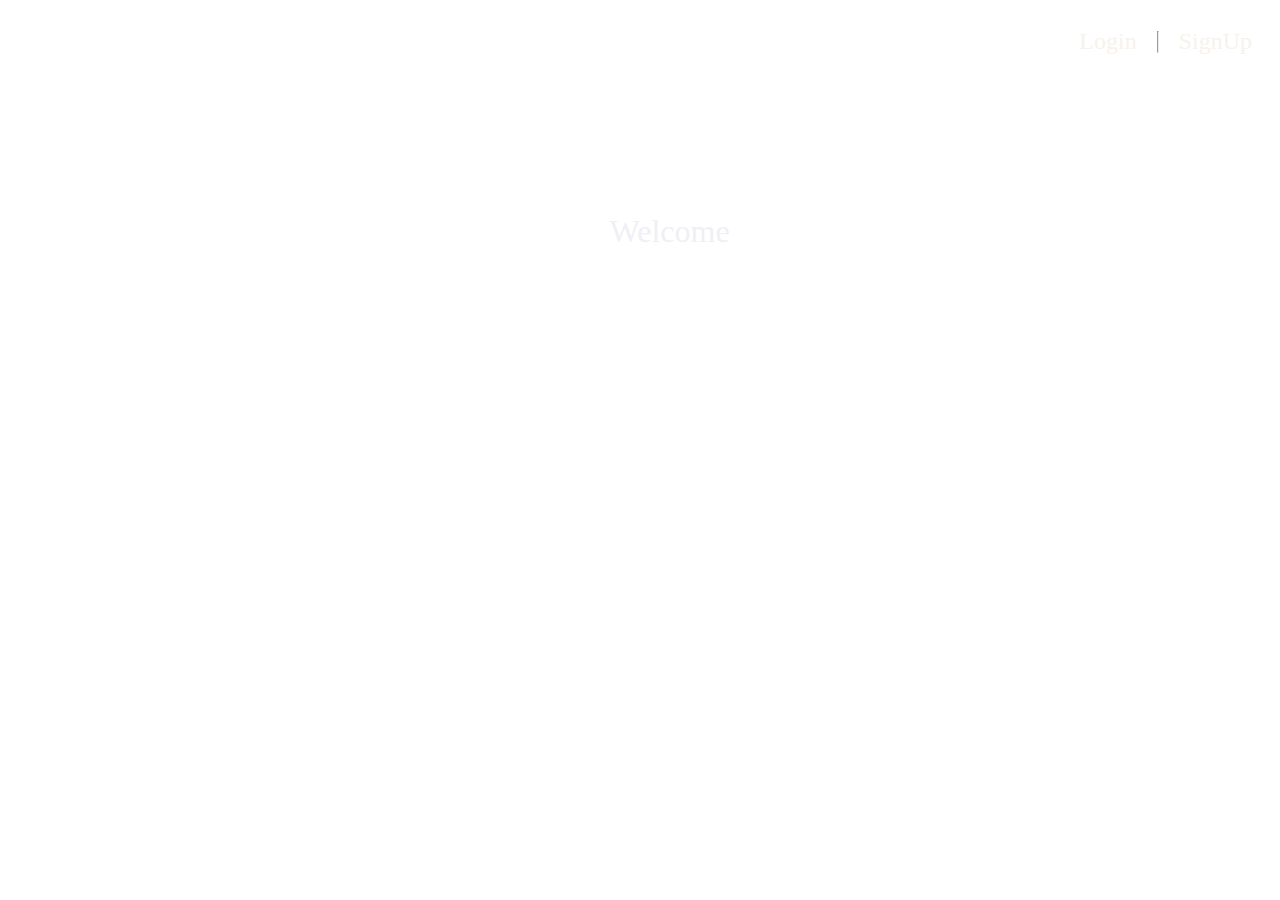
<file: info.html>
<!DOCTYPE html>
<html lang="en">
<head>
    <meta charset="UTF-8">
    <meta name="viewport" content="width=device-width, initial-scale=1.0">
    <title>Login page</title>
    <link rel="stylesheet" href="info.css">
</head>
<body>
    <nav class="header">
        <div class="nav"><a href="login.html">Login</a></div>
        <hr>
        <div class="nav"><a href="signup.html">SignUp</a></div>
    </nav>
    <div class="pic">
        <div class="text">Welcome</div>
    </div>

</body>
</html>
</file>
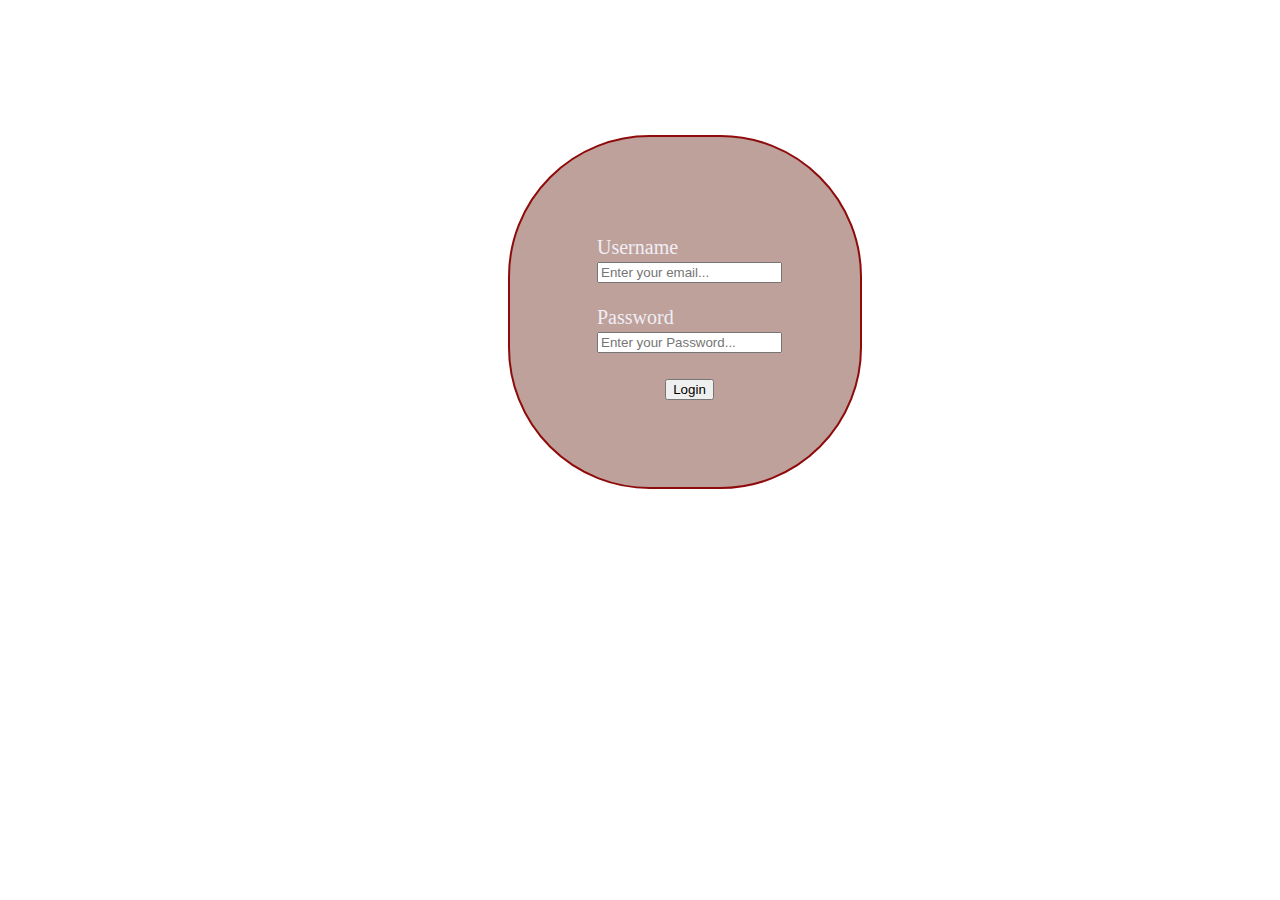
<file: login.html>
<!DOCTYPE html>
<html lang="en">
<head>
    <meta charset="UTF-8">
    <meta name="viewport" content="width=device-width, initial-scale=1.0">
    <title>login</title>
    <link rel="stylesheet" href="login.css">
</head>
<body>
   <div class="main">
     <form class="form" action="./home.html">
          <div class="input" >
              <br><br>
               Username <br> <input type="email" required="" placeholder="Enter your email..."> <br><br>
                Password <br><input type="password" required="" placeholder="Enter your Password..."> <br><br>
               <center><input type="submit" value="Login" id="log"></center>

            </div>
        </form>
</body>
</html>
</file>
<file: info.css>
.header{
    display: flex;
    float: right;
    height: 35px;
}
.nav{
    padding: 20px;
}
hr{
    margin-top: 23px;
    height: 20px;
}
a{
    text-decoration: none;
    color: rgb(247, 242, 235);
    font-size: x-large;
}
.pic{
    background-image: url('http://images.freecreatives.com/wp-content/uploads/2016/04/Abstract-Scenery-Wallpaper.jpg');
    height: 633px;
    width: 1350px;
    background-repeat: no-repeat;
    background-size: cover;
    transition: width 1s linear;
}
.pic:hover {
   
    animation: pic 16s infinite;
}
@keyframes pic{
    0%{
        background-image: url('http://images.freecreatives.com/wp-content/uploads/2016/04/Abstract-Scenery-Wallpaper.jpg');
        height: 633.2px;
        width: 1350px;
        background-repeat: no-repeat;
        background-size: cover;
    }
    
    20%{
        background-image: url('http://3.bp.blogspot.com/-rN-SRoCSI_0/UMIBYbg7i7I/AAAAAAAAOss/jo5eUIVB56M/s1600/Beautiful+Autumn+Scenery+Wallpapers+10.jpg');
        height: 633.2px;
        width: 1350px;
        background-repeat: no-repeat;
        background-size: cover;
    }
    40%{
        background-image: url('http://eskipaper.com/images/mountain-scenery-6.jpg');
        height: 633.2px;
        width: 1350px;
        background-repeat: no-repeat;
        background-size: cover;
    }
    60%{
        background-image: url('http://4.bp.blogspot.com/-fhGRdos5UQ0/Ugi12TiQmjI/AAAAAAAAXtg/9ARIVejUChk/s1600/Scenery+Wallpapers+for+Desktop.jpg');
        height: 633.2px;
        width: 1350px;
        background-repeat: no-repeat;
        background-size: cover;
    }
    80%{
        background-image: url('http://3.bp.blogspot.com/-aPB7a4sKIDo/UB3P12TyPSI/AAAAAAAAAEI/k3fYe2FfUhk/s1600/amazing+picture+of+nature17.jpg');
        height: 633.2px;
        width: 1350px;
        background-repeat: no-repeat;
        background-size: cover;
    }
    100%{
        background-image: url('http://3.bp.blogspot.com/_8syJggjkpmE/TOztJAtjFVI/AAAAAAAAAFU/2NOY0uH_smg/s1600/great-scenery-background-1280x800-0912085.jpg');
        height: 633.2px;
        width: 1350px;
        background-repeat: no-repeat;
        background-size: cover;
    }
}
.text{
    position: absolute;
    margin-top: 16%;
    margin-left: 47%;
    color: rgb(239, 239, 245);
    font-size: xx-large;
}
</file>
<file: login.css>
.form{
    background-color: rgba(126, 67, 56, 0.5);
    border: 2px solid rgb(143, 11, 11);
        height: 350px;
    width: 350px;
    margin-top: 10%;
    margin-left: 37%;
    border-radius: 40%;
    position: relative;
    box-shadow: 20px black;
    
}
.input{
    margin-top: 15%;
    margin-left: 25%;
    position: absolute;
    font-size: 20px;
    color: rgb(241, 238, 245);
    height: 20px;

}
a{
    margin-top: 50px;
   

}
body{
    background-image: url('http://4.bp.blogspot.com/-fhGRdos5UQ0/Ugi12TiQmjI/AAAAAAAAXtg/9ARIVejUChk/s1600/Scenery+Wallpapers+for+Desktop.jpg');
    height: px;
    width: 1350px;
    background-repeat: no-repeat;
    background-size: cover;
   
}
</file>
